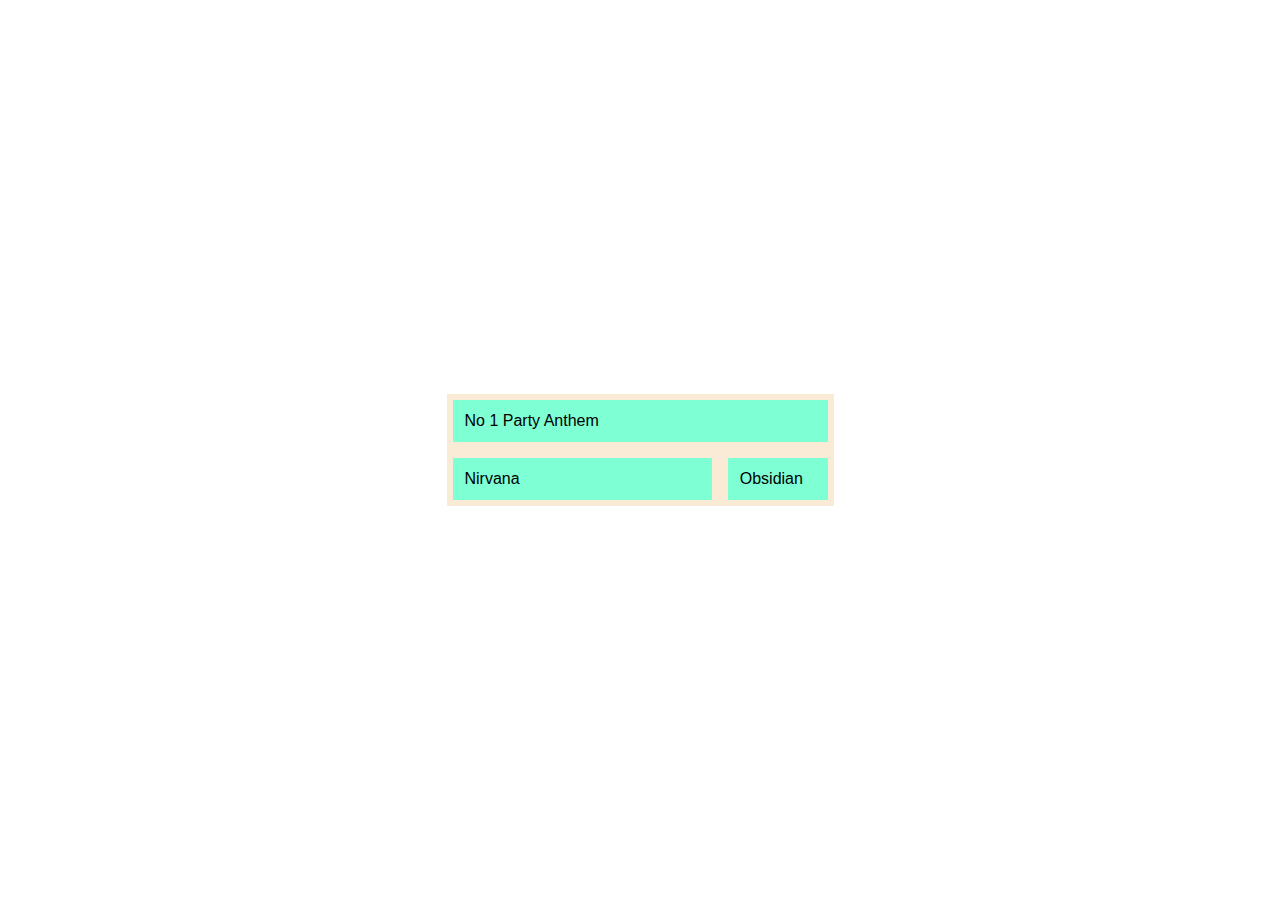
<file: index.html>
<!DOCTYPE html>
<html lang="en">
<head>
  <meta charset="UTF-8">
  <meta name="viewport" content="width=device-width, initial-scale=1.0">
  <title>Document</title>
  <style>
    * {
      padding: 0;
      margin: 0;
      box-sizing: border-box;
      font-family: Arial, Helvetica, sans-serif;
    }
    
    body {
      width: 100vw;
      height: 100vh;
      display: flex;
      justify-content: center;
      align-items: center;
    }
/* 
    .container {
      display: flex;
      background-color: blanchedalmond;
      justify-content: center;
      width: 200px;
      height: 100px;
      column-gap: 7px;
      padding: 5px;
    } */

    .container {
      padding: 6px;
      width: 387px;
      background-color: antiquewhite;
      display: flex;
      align-items: flex-end;
      flex-wrap: wrap;
      gap: 16px;
    }

    .box-1, .box-2, .box-3 {
      background-color: aquamarine;
      padding: 12px;
    }

    .box-1 {
      flex-grow: 1;
      flex-basis: 160px;
    }
    .box-2 {
      flex-grow: 3;
      flex-basis: 200px;
    }
    .box-3 {
      flex-grow: 1;
      flex-basis: 80px;
    }

  </style>
</head>
<body>
  <div class="container">
    <div class="box-1">No 1 Party Anthem</div>
    <div class="box-2">Nirvana</div>
    <div class="box-3">Obsidian</div>
  </div>
</body>
</html>
</file>
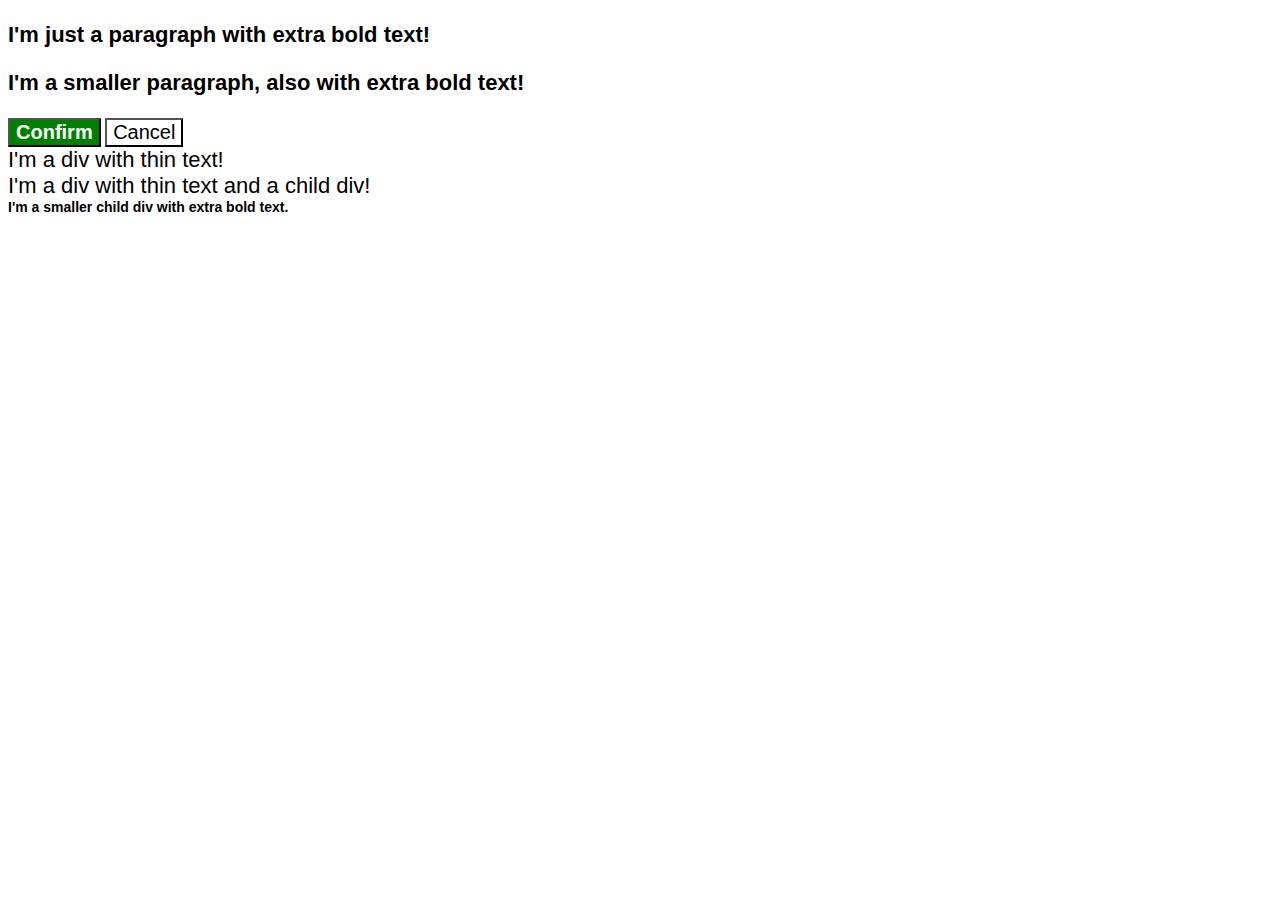
<file: foundations/cascade/01-cascade-fix/index.html>
<!DOCTYPE html>
<html lang="en">
  <head>
    <meta charset="UTF-8">
    <meta http-equiv="X-UA-Compatible" content="IE=edge">
    <meta name="viewport" content="width=device-width, initial-scale=1.0">
    <title>Fix the Cascade</title>
    <link rel="stylesheet" href="style.css">
  </head>
  <body>
    <p class="para">I'm just a paragraph with extra bold text!</p>
    <p class="para small-para">I'm a smaller paragraph, also with extra bold text!</p>

    <button id="confirm-button" class="button confirm">Confirm</button>
    <button id="cancel-button" class="button cancel">Cancel</button>

    <div class="text">I'm a div with thin text!</div>
    <div class="text">
      I'm a div with thin text and a child div!
      <div class="text child">
        I'm a smaller child div with extra bold text.
      </div>
    </div>
  </body>
</html>
</file>
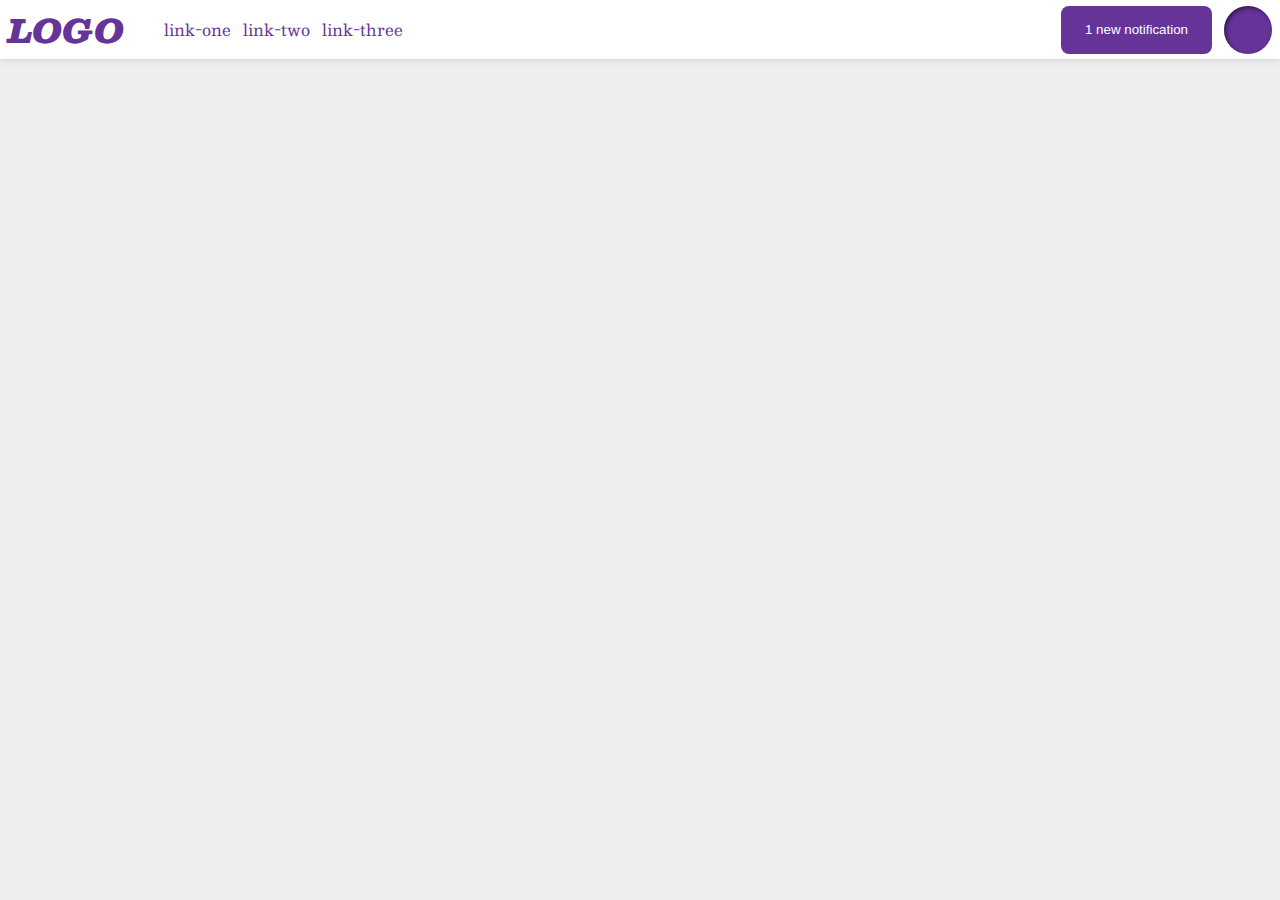
<file: foundations/flex/03-flex-header-2/index.html>
<!DOCTYPE html>
<html lang="en">
  <head>
    <meta charset="UTF-8">
    <meta http-equiv="X-UA-Compatible" content="IE=edge">
    <meta name="viewport" content="width=device-width, initial-scale=1.0">
    <title>Flex Header 2</title>
    <link rel="stylesheet" href="style.css">
  </head>
  <body>
    <div class="header">
      <div class="left-links">
        <div class="logo">
          LOGO
        </div>
        <ul class="links">
          <li><a href="https://google.com">link-one</a></li>
          <li><a href="https://google.com">link-two</a></li>
          <li><a href="https://google.com">link-three</a></li>
        </ul>  
      </div>
      
      <div class="right-links">
        <button class="notifications">
          1 new notification
        </button>
        <div class="profile-image"></div>
      </div>
    </div>
  </body>
</html>
</file>
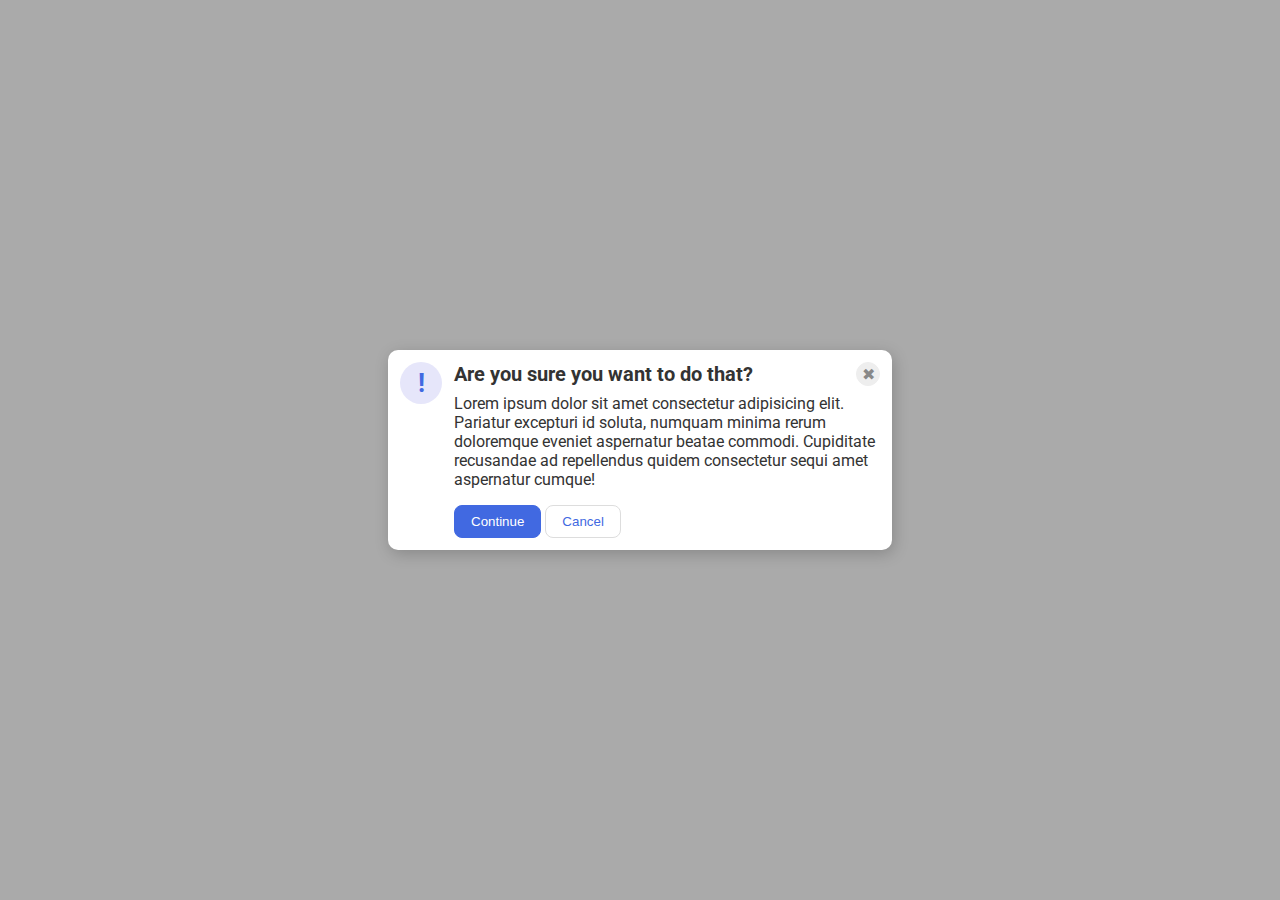
<file: foundations/flex/05-flex-modal/index.html>
<!DOCTYPE html>
<html lang="en">
  <head>
    <meta charset="UTF-8">
    <meta http-equiv="X-UA-Compatible" content="IE=edge">
    <meta name="viewport" content="width=device-width, initial-scale=1.0">
    <link rel="stylesheet" href="style.css">
    <title>Modal</title>
  </head>
  <body>
    <div class="modal">
      <div class="icon">!</div>
      <div class="text-wrapper">
        <div class="header-container">
          <div class="header">Are you sure you want to do that?</div>
          <button class="close-button">✖</button>  
        </div>
        <content-container>
          <div class="text">Lorem ipsum dolor sit amet consectetur adipisicing elit. Pariatur excepturi id soluta, numquam minima rerum doloremque eveniet aspernatur beatae commodi. Cupiditate recusandae ad repellendus quidem consectetur sequi amet aspernatur cumque!</div>
          <button class="continue">Continue</button>
          <button class="cancel">Cancel</button>
        </content-container>
      </div>
    </div>
  </body>
</html>
</file>
<file: foundations/cascade/01-cascade-fix/style.css>
body {
  font-family: Arial, Helvetica, sans-serif;
}

.para,
.small-para {
  color: hsl(0, 0%, 0%);
  font-weight: 800;
}

.small-para {
  font-size: 14px;
  font-weight: 800;
}

.para {
  font-size: 22px;
}

#confirm-button {
  background: green;
  color: white;
  font-weight: bold;
} 

.button {
  background-color: rgb(255, 255, 255);
  color: rgb(0, 0, 0);
  font-size: 20px;
}

div.text {
  color: rgb(0, 0, 0);
  font-size: 22px;
  font-weight: 100;
}

div.child {
  color: rgb(0, 0, 0);
  font-weight: 800;
  font-size: 14px;
}
</file>
<file: foundations/flex/03-flex-header-2/style.css>
/* this is some magical font-importing.  
you'll learn about it later. */
@import url('https://fonts.googleapis.com/css2?family=Besley:ital,wght@0,400;1,900&display=swap');

body {
  margin: 0;
  padding: 0;
  background: #eee;
  font-family: 'Besley', serif;
}

.header {
  background: white;
  border-bottom: 1px solid #ddd;
  box-shadow: 0 0 8px rgba(0,0,0,.1);
  justify-content: space-between;
  align-items: center;
  padding: 0 8px;
}

.profile-image {
  background: rebeccapurple;
  box-shadow: inset 2px 2px 4px rgba(0,0,0,.5);
  border-radius: 50%;
  width: 48px;
  height: 48px;
}

.logo {
  color: rebeccapurple;
  font-size: 32px;
  font-weight: 900;
  font-style: italic;
}

button {
  border: none;
  border-radius: 8px;
  background: rebeccapurple;
  color: white;
  padding: 8px 24px;
}

a {
  /* this removes the line under our links */
  text-decoration: none;
  color: rebeccapurple;
}

ul {
  list-style-type: none;
}

.header,
.left-links,
.right-links,
.links {
  display: flex;
}

.left-links {
  align-items: center;
}

.links {
  gap: 12px;
}

.right-links {
  gap: 12px;
}
</file>
<file: foundations/flex/05-flex-modal/style.css>
@import url('https://fonts.googleapis.com/css2?family=Roboto:wght@400;700&display=swap');

html, body {
  height: 100%;
}

body {
  font-family: Roboto, sans-serif;
  margin: 0;
  background: #aaa;
  color: #333;
  /* I'll give you this one for free lol */
  display: flex;
  align-items: center;
  justify-content: center;
}

.modal {
  background: white;
  width: 480px;
  border-radius: 10px;
  box-shadow: 2px 4px 16px rgba(0,0,0,.2);
}

.icon {
  color: royalblue;
  font-size: 26px;
  font-weight: 700;
  background: lavender;
  width: 42px;
  height: 42px;
  border-radius: 50%;
  display: flex;
  align-items: center;
  justify-content: center;
}

.close-button {
  background: #eee;
  border-radius: 50%;
  color: #888;
  font-weight: 400;
  font-size: 16px;
  height: 24px;
  width: 24px;
  display: flex;
  align-items: center;
  justify-content: center;
  border: 1px solid #eee;
  padding: 0;
}

button {
  cursor: pointer;
  padding: 8px 16px;
  border-radius: 8px;
}

button.continue {
  background: royalblue;
  border: 1px solid royalblue;
  color: white;
}

button.cancel {
  background: white;
  border: 1px solid #ddd;
  color: royalblue;
}

.modal {
  display: flex;
  padding: 12px;
  gap: 12px;
}

.icon {
  flex-shrink: 0;
}

.header-container {
  display: flex;
  align-items: center;
  justify-content: space-between;
  margin-bottom: 8px;
}

.header-container .header {
  font-size: 20px;
  font-weight: 700;
}

.text {
  margin-bottom: 16px;
}

.close-button {
  flex-shrink: 0;
}
</file>
